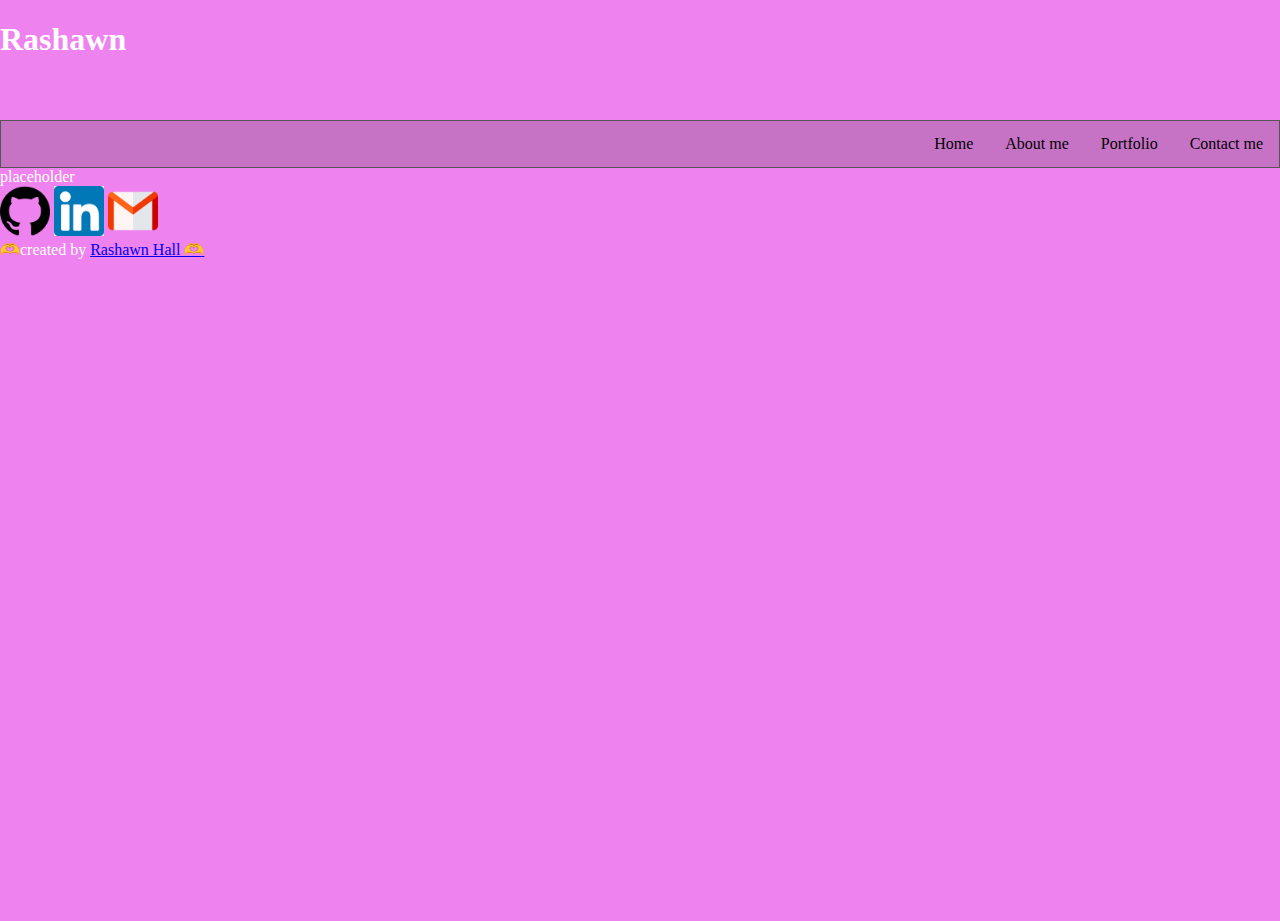
<file: index.html>
<!DOCTYPE html>
<html>
    <head>
        <title></title>
        <meta charset="UTF-8">
        <meta name="viewpoint" content="width=device-width, inital-scale=1">
        <link rel="stylesheet" href="./assets/css/main.css">
        </head>
        <body>
            <header>
                <h1>Rashawn</h1>
                 <!-- new -->
              <div class="LDB">
                <button id="theme-toggle"></button>
              </div>
              <!-- new -->
                <nav>
                    <ul id="navbar">
                        <li>
                            <a href="./404.html" class="button">Contact me</a>
                        </li>
                        <li>
                            <a href="404.html" class="button">Portfolio</a>
                        </li>
                        <li>
                            <a href="about me.html" class="button">About me</a>
                        </li>
                    </li>
                    <li>
                        <a href="site.html" class="button">Home</a>
                    </li> 
                </ul>
            </nav>
            <article> placeholder</article>
             
        </header>
        <main>
            <aside></aside>
        </main>
    <script type="text/javascript" src="./assets/javascript/logic.js"></script>
</body>
<footer>
    <div>
        <a target="_blank" href="https://github.com/TheR16H"><img src="./assets/images/footer(1).png" height="50"/></a>
        <a target="_blank" href="https://www.linkedin.com/in/rashawn-h-690764216/"><img src="./assets/images/footer(2).png" height="50"/></a>
        <a target="_blank" href="https://www.google.com/intl/en/gmail/about/#compose"> <img src="./assets/images/footer(3).png" height="50"/></a>
    </div>
    🫶created by
        <a href="https://c.tenor.com/QGq9qKvUgG0AAAAC/tenor.gif" target="_blank">Rashawn Hall 🫶</a> 
    </footer>
</html>
</file>
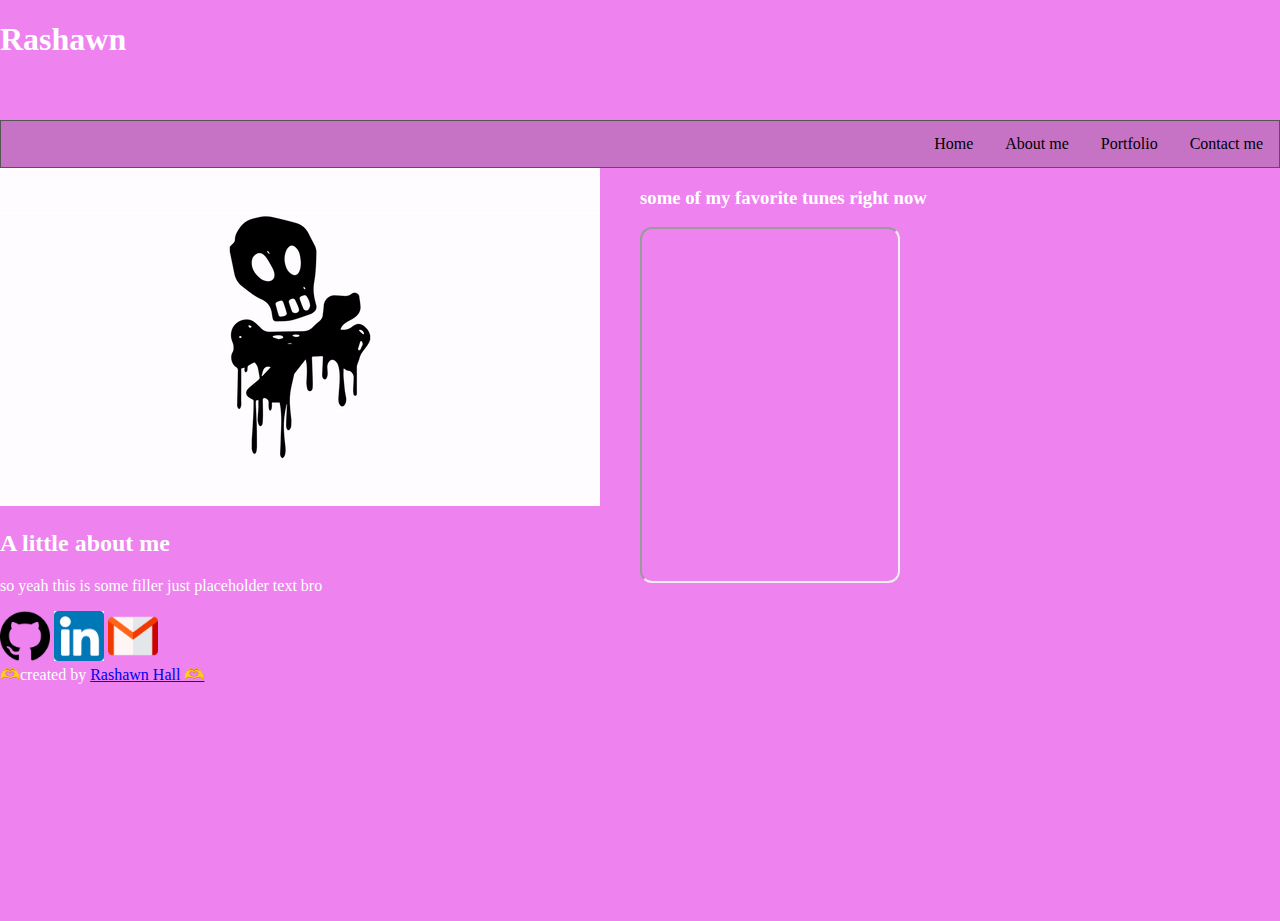
<file: about me.html>
<!DOCTYPE html>
<html>
    <head>
        <title></title>
        <meta charset="UTF-8">
        <meta name="viewpoint" content="width=device-width, inital-scale=1">
        <link rel="stylesheet" href="./assets/css/aboutme.css">
        <link rel="stylesheet" href="./assets/css/main.css">

        </head>
        <body>
            <header>
                <h1>Rashawn</h1>
                  <!-- new -->
              <div class="LDB">
                <button id="theme-toggle"></button>
              </div>
              <!-- new -->
                <nav>
                    <ul id="navbar">
                        <li>
                            <a href="./404.html" class="button">Contact me</a>
                        </li>
                        <li>
                            <a href="404.html" class="button">Portfolio</a>
                        </li>
                        <li>
                            <a href="about me.html" class="button">About me</a>
                        </li>
                        <li>
                            <a href="index.html" class="button">Home</a>
                        </li>
                    </ul>
                </nav>
                </header>
                <div class="container">
                    <div class="left">
                        <a href="#" class="img123">
                            <img src="./assets/images/eras.gif" alt="just a band logo / more about me.">
                        </a>
            <h2> A little about me</h2>
            <p>so yeah this is some filler just placeholder text bro </p> </div>  
            <div class="right">
                <h3> some of my favorite tunes right now</h3>
                <iframe style="border-radius:12px" src="https://open.spotify.com/embed/playlist/58ZhHjScNQPWudGeWEPLO2?utm_source=generator&theme=0" width="40%" height="352" frameBorder="5" allowfullscreen="" allow="autoplay; clipboard-write; encrypted-media; fullscreen; picture-in-picture" loading="lazy"></iframe>
            </div>  </div> 
            <script type="text/javascript" src="./assets/javascript/logic.js"></script>
        </body>
    <footer>
        <div>
            <a target="_blank" href="https://github.com/TheR16H"><img src="./assets/images/footer(1).png" height="50"/></a>
            <a target="_blank" href="https://www.linkedin.com/in/rashawn-h-690764216/"><img src="./assets/images/footer(2).png" height="50"/></a>
            <a target="_blank" href="https://www.google.com/intl/en/gmail/about/#compose"> <img src="./assets/images/footer(3).png" height="50"/></a>
        </div>
        🫶created by
            <a href="https://c.tenor.com/QGq9qKvUgG0AAAAC/tenor.gif" target="_blank">Rashawn Hall 🫶</a> 
        </footer>
    </html>
</file>
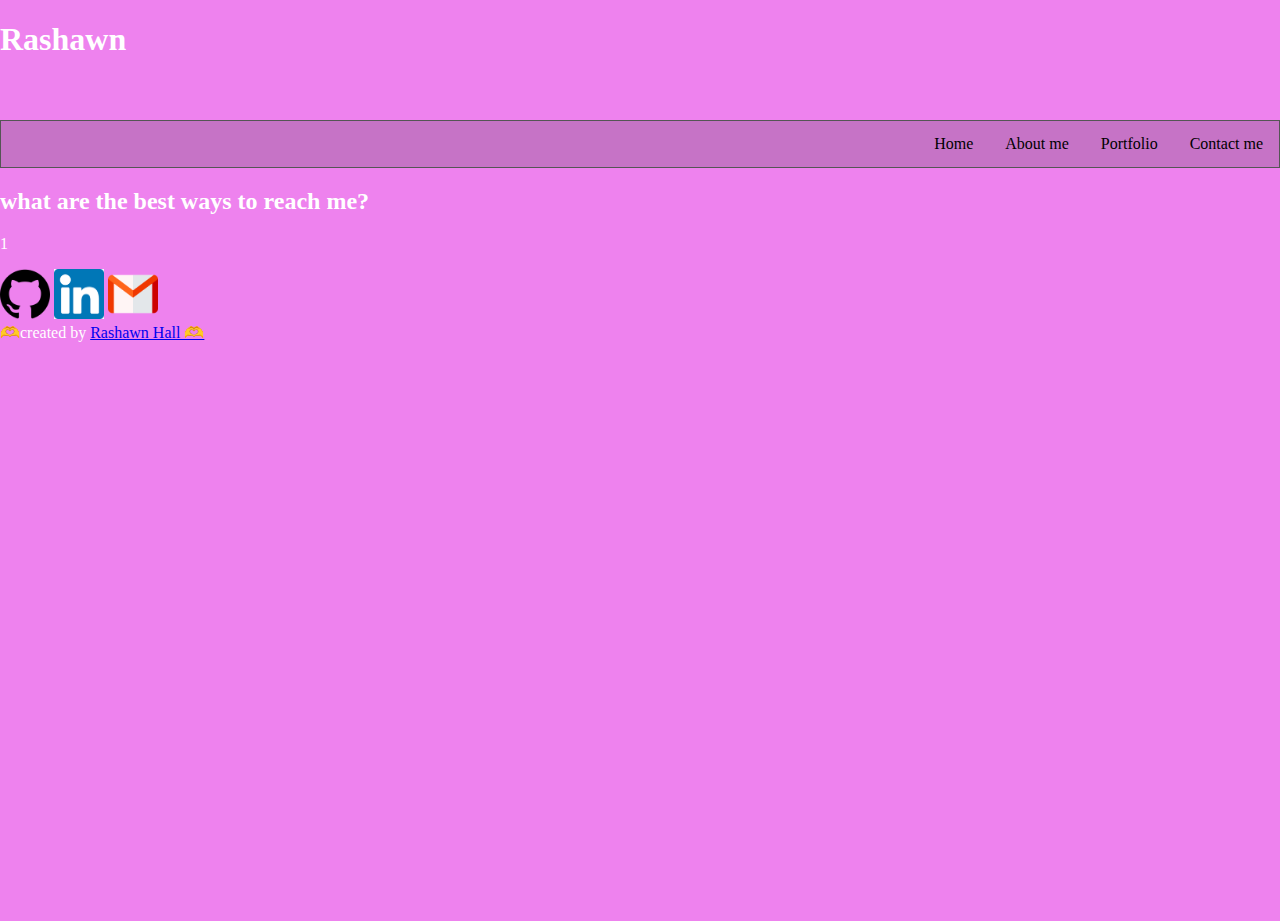
<file: contact me.html>
<!DOCTYPE html>
<html>
    <head>
        <title></title>
        <meta charset="UTF-8">
        <meta name="viewpoint" content="width=device-width, inital-scale=1">
        <link rel="stylesheet" href="./assets/css/contactme.css">
        <link rel="stylesheet" href="./assets/css/main.css">
        </head>
        <body>
            <header>
                <h1>Rashawn</h1>
                  <!-- new -->
              <div class="LDB">
                <button id="theme-toggle"></button>
              </div>
              <!-- new -->
                <nav>
                    <ul id="navbar">
                        <li>
                            <a href="./404.html" class="button">Contact me</a>
                        </li>
                        <li>
                            <a href="404.html" class="button">Portfolio</a>
                        </li>
                        <li>
                            <a href="about me.html" class="button">About me</a>
                        </li>
                        <li>
                            <a href="index.html" class="button">Home</a>
                        </li>
                    </ul>
                </nav>
            </header>
            <main>
                <h2> what are the best ways to reach me?</h2>
                <p> 1</p>
            </main>
        <script type="text/javascript" src="./assets/javascript/logic.js"></script>
    </body>
    <footer>
        <div>
            <a target="_blank" href="https://github.com/TheR16H"><img src="./assets/images/footer(1).png" height="50"/></a>
            <a target="_blank" href="https://www.linkedin.com/in/rashawn-h-690764216/"><img src="./assets/images/footer(2).png" height="50"/></a>
            <a target="_blank" href="https://www.google.com/intl/en/gmail/about/#compose"> <img src="./assets/images/footer(3).png" height="50"/></a>
        </div>
        🫶created by
            <a href="https://c.tenor.com/QGq9qKvUgG0AAAAC/tenor.gif" target="_blank">Rashawn Hall 🫶</a> 
        </footer>
</html>
</file>
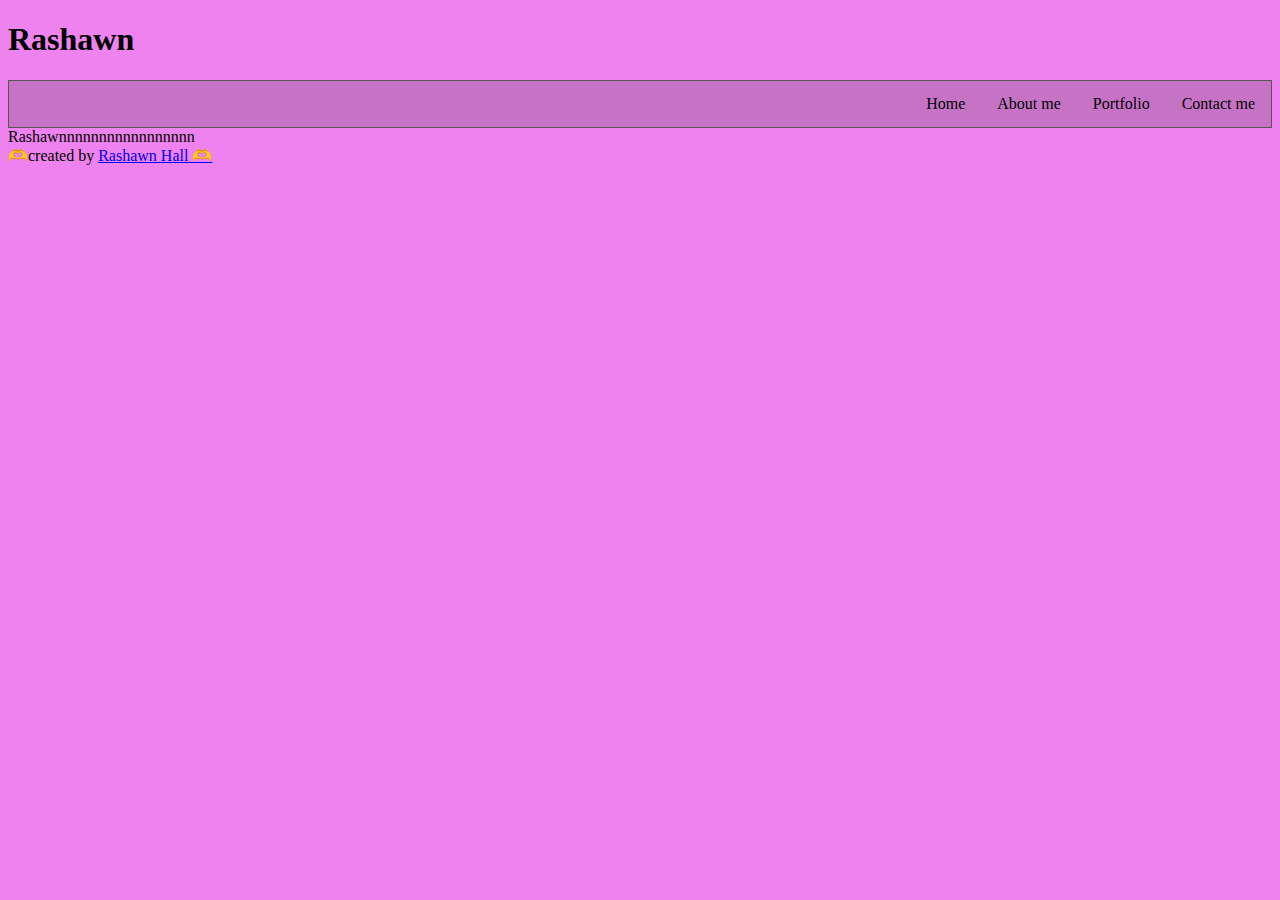
<file: site.html>
<!DOCTYPE html>
<html>
    <head>
        <title></title>
        <meta charset="UTF-8">
        <meta name="viewpoint" content="width=device-width, inital-scale=1">
        <link rel="stylesheet" href="./assets/main.css">
        <body>
            <header>
                <h1>Rashawn</h1>
                <nav>
                    <ul id="navbar">
                        <li>
                            <a href="contact me.html" class="button">Contact me</a>
                        </li>
                        <li>
                            <a href="404.html" class="button">Portfolio</a>
                        </li>
                        <li>
                            <a href="about me.html" class="button">About me</a>
                        </li>
                    </li>
                    <li>
                        <a href="site.html" class="button">Home</a>
                    </li>
                </ul>
            </nav>
            <article> Rashawnnnnnnnnnnnnnnnnn</article>
        </header>
        <main>
            <aside></aside>
        </main>
    </head>
    <div class="tag-display-bottomleft tag-padding-large">
        🫶created by
        <a href="https://c.tenor.com/QGq9qKvUgG0AAAAC/tenor.gif" target="_blank">Rashawn Hall 🫶</a>
    </div>
</body>
</html>
</file>
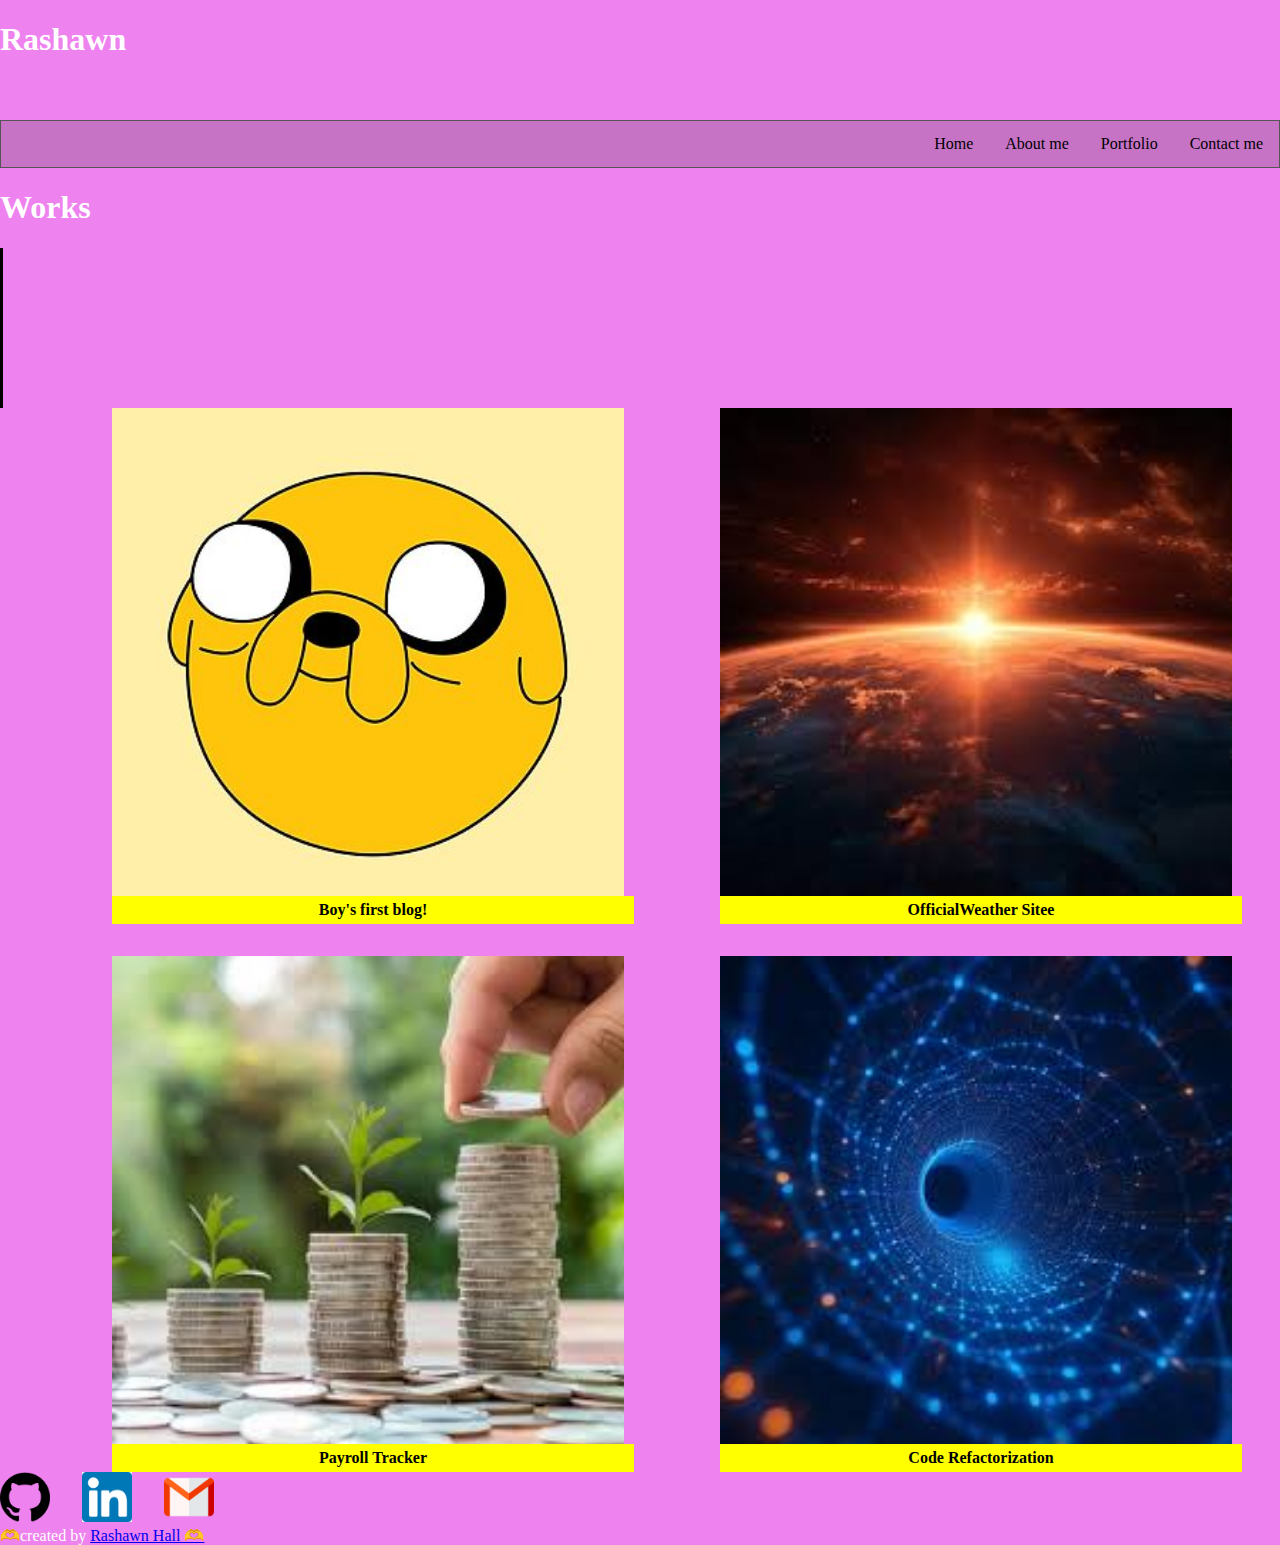
<file: works.html>
<!DOCTYPE html>
<html>
    <head>
        <title></title>
        <meta charset="UTF-8">
        <meta name="viewpoint" content="width=device-width, inital-scale=1">
        <link rel="stylesheet" href="./assets/css/works.css">
        <link rel="stylesheet" href="./assets/css/main.css">

        </head>
        <body>
            <header>
                <h1>Rashawn</h1>
                  <!-- new -->
              <div class="LDB">
                <button id="theme-toggle"></button>
              </div>
              
                <nav>
                    <ul id="navbar">
                        <li>
                            <a href="contact me.html" class="button">Contact me</a>
                        </li>
                        <li>
                            <a href="404.html" class="button">Portfolio</a>
                        </li>
                        <li>
                            <a href="about me.html" class="button">About me</a>
                        </li>
                        <li>
                            <a href="index.html" class="button">Home</a>
                        </li>
                    </ul>
                </nav>
                </header>



                <h1>Works</h1>
            </div>
            <div class="left1">
                <!-- <a href="google.com">
                    <div class="big-image">
                        <img src="./assets/images/1920x1080.jpg">
                        <p class="caption">L♥VE Park</p>
                    </div> -->
                </a>
            </div>
        </article>
        <aside class="works1">
            <div class="small-image">
                <a href="https://ther16h.github.io/boy-s-first-blog/">
              <img src="./assets/images/360x360(1).jpg" alt="place holder img">
                    <div class="caption2">Boy's first blog!</div>
                </a>
            </div>
            <div class="small-image2">
                <a href="https://ther16h.github.io/OfficialOfficialWeather/">
                    <img src="./assets/images/360x360(2).jpg" alt="place holder img">
                    <div class="caption3">OfficialWeather Sitee</div>
                </a>
            </div>
            <div class="small-image3">
                <a href="https://ther16h.github.io/payroll-tracker-2/">
                    <img src="./assets/images/360x360(3).jpg" alt="place holder img">
                    <div class="caption4">Payroll Tracker</div>
                </a>
            </div>
            <div class="small-image4">
                <a href="https://ther16h.github.io/code-refactorization/">
                    <img src="./assets/images/360x360(4).jpg" alt="place holder img">
                    <div class="caption5">Code Refactorization</div>
                </a>
            </div>
        </aside>






                <script type="text/javascript" src="./assets/javascript/logic.js"></script>
        </body>
        <footer>
            <div>
                <a target="_blank" href="https://github.com/TheR16H"><img src="./assets/images/footer(1).png" height="50"/></a>
                <a target="_blank" href="https://www.linkedin.com/in/rashawn-h-690764216/"><img src="./assets/images/footer(2).png" height="50"/></a>
                <a target="_blank" href="https://www.google.com/intl/en/gmail/about/#compose"> <img src="./assets/images/footer(3).png" height="50"/></a>
            </div>
            🫶created by
                <a href="https://c.tenor.com/QGq9qKvUgG0AAAAC/tenor.gif" target="_blank">Rashawn Hall 🫶</a> 
            </footer>
    </html>
</file>
<file: assets/css/main.css>
/* dark/light mode completed (for now).  do we a modal too? */

html {
  background-color: violet;
  color:white;
}


#navbar {
list-style-type: none;
margin: 0;
padding: 0;
overflow: hidden;
/* width: 200px; */
background-color: rgb(198, 115, 198);
border-bottom: 1px solid #555;
border: 1px solid #555;
}

li a {
display: block;
color: #000;
text-decoration: none;
float: right;
padding: 14px 16px;
text-align: right;

}

/* Change the link color on hover */
li a:hover {
background-color: rgb(0, 255, 0);
color: white;
}  


/* button */
body {
  transition: background-color 0.5s;
  margin: 0;
  padding: 0;
  height: 100vh;
  /* display: flex;
  justify-content: center;
  align-items: center; */
}

.LDB {
  text-align: center;
}

button {
  padding: 10px 20px;
  font-size: 16px;
  cursor: pointer;
  border: none;
  background-color: #ffffff;
  color: #333333; /* Set a color for the button text */
  animation: wave 2s infinite;
  margin-left: 98%;
}

button#theme-toggle {
  width: 40px;
  height: 40px;
  border-radius: 50%;
  background-color: transparent; /* Set background color to transparent */
  cursor: pointer;
  border: none;
  outline: none;
  background-image: url('https://raw.githubusercontent.com/TheR16H/my-site/main/assets/images/sun.png'); /* Add sun icon image path */
  background-size: cover;
  background-position: center; /* Center the background image */
}

button#theme-toggle.sun {
  background-image: url('https://raw.githubusercontent.com/TheR16H/my-site/main/assets/images/sun.png'); /* Add sun icon image path */
  background-size: cover;
}

button#theme-toggle.moon {
  background-image: url('https://raw.githubusercontent.com/TheR16H/my-site/main/assets/images/moon.png'); /* Add moon icon image path */
  background-size: cover;
}

.dark {
  background-color: #333333;
  color: #ffffff;
}

@keyframes wave {
  0% {
    background-color: #ffffff;
  }
  50% {
    background-color: #f0f0f0;
  }
  100% {
    background-color: #ffffff;
  }
}

/* button */



@media only screen and (max-width: 1200px) {
  .container {
      flex-direction: column; /* Stack elements vertically on smaller screens */
  }

  .left, .right {
      width: 100%; /* Make each element take up the full width on smaller screens */
  }
}
</file>
<file: assets/css/aboutme.css>
.container {
    display: flex;
}

.left, .right {
    display: inline-block;
    width: 50%; 
    vertical-align: top; 
}
</file>
<file: assets/css/contactme.css>
html {
  background-color: violet;
  color:white
}


#navbar {
list-style-type: none;
margin: 0;
padding: 0;
overflow: hidden;
background-color: rgb(198, 115, 198);
border-bottom: 1px solid #555;
border: 1px solid #555;
}

li a {
display: block;
color: #000;
text-decoration: none;
float: right;
padding: 14px 16px;
text-align: right;

}

/* Change the link color on hover */
li a:hover {
background-color: rgb(0, 255, 0);
color: white;
}
</file>
<file: assets/main.css>
html {
  background-color: violet;
}


#navbar {
list-style-type: none;
margin: 0;
padding: 0;
overflow: hidden;
/* width: 200px; */
background-color: rgb(198, 115, 198);
border-bottom: 1px solid #555;
border: 1px solid #555;
}

li a {
display: block;
color: #000;
text-decoration: none;
float: right;
padding: 14px 16px;
text-align: right;

}

/* Change the link color on hover */
li a:hover {
background-color: rgb(0, 255, 0);
color: white;
}
</file>
<file: assets/css/works.css>
h2{
    position: absolute;
    text-decoration: underline;
    top:80%;
    left:65%;
    /* transform: translate(-50%, -50%);   */
    color: white;
    font-weight: bolder;
    font-size: 30px;
  }
  
  h2:hover {
    background-color: purple;
  }
  
  
    .works-wrapper{
    display:flex;
    flex-direction:column;
    gap:2rem;
    align-items: center;
  
    }
  
    .work-heading{
        max-width:8rem;
  
    }
  
  .left1{
    border-left:3px solid black;
    padding:5rem;
  
  }
  
  .big-image{
  max-width:80rem;
  min-width:40rem;
  position:relative;
  z-index: 1;
  }
  .left1 .caption{
    position: absolute;
   top:70%;
   /* color: ; */
   background-color: yellow;
   z-index: 2;
   padding:.5rem;
   border-top-right-radius:5px;
   border-bottom-right-radius: 5px;
  }
  
  main article, article{
     display: flex;
    /*flex-wrap: wrap;
    flex-grow: 1; */
    columns: 2;
    widows: 2;
    justify-content: space-between;
    
  
  }
  
  
  .page-section > h1 {
    border-right: 3px solid black;
    padding:5rem;
    text-align: left;
    align-items: stretch
  
  }
  

  .works1 {
    display: flex;
    justify-content: center;
    flex-wrap: wrap;
    gap: 2rem;
  }
  
  
  .small-image, .small-image2, .small-image3, .small-image4 {
    position: relative;
    width: 40%; 
    margin-left: 5%;
    height: 20%;
  }
  
  .caption2, .caption3, .caption4, .caption5 {
    position: absolute;
    bottom: 0;
    left: 0;
    width: 100%;
    background-color: yellow;
    font-weight: bold;
    color: black;
    text-align: center;
    padding: 5px;
  }
  
  .caption2:hover, .caption3:hover, .caption4:hover, .caption5:hover {
    background-color: purple; /* Change background color on hover */
    color: black; 
  }
  
  img{
    width:100%;
  
  }
  
  
  .page-section {    
    display: flex;
    align-items: center;
    margin-left: auto;
    gap: 2rem;
   
    
  }
  
  /* @media screen  and (max-width:900px) {
  .page-section {
    flex-direction: column;
  }
  .work-heading {
    text-align: center;
  }
    
  .left1 {
    border-left:none;
    border-top:3px solid black;
  } */
  
  footer div {
    display: flex;
    align-items: center;
    margin-left: auto;
    gap: 2rem;
  }
</file>
